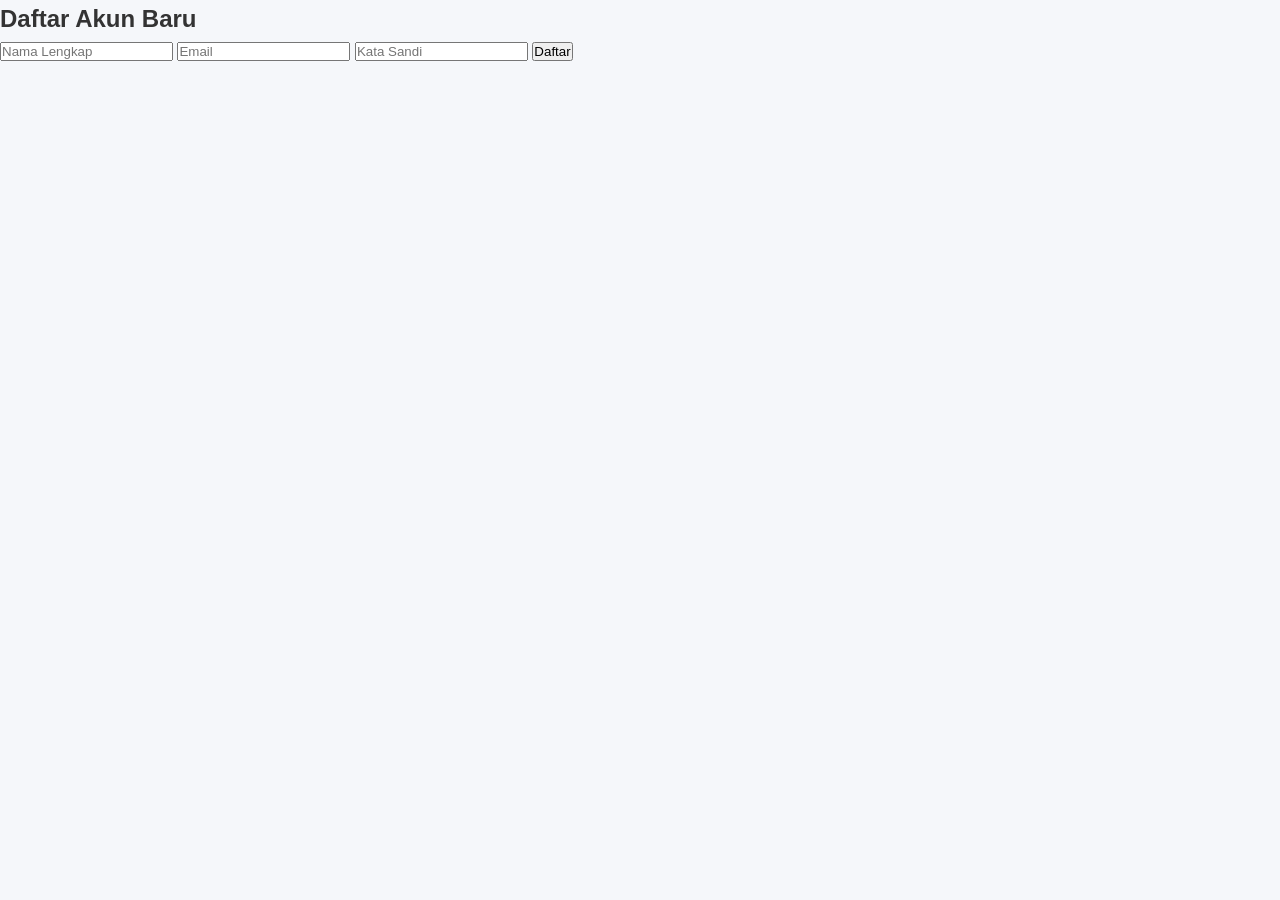
<file: daftar.html>
<!DOCTYPE html>
<html lang="id">
<head>
  <meta charset="UTF-8" />
  <title>Daftar - Prima+</title>
  <link rel="stylesheet" href="style.css" />
</head>
<body>
  <!-- Header -->
  <!-- Masukkan kode header di atas di sini -->
  <main class="form-page">
    <h2>Daftar Akun Baru</h2>
    <form action="#" method="POST">
      <input type="text" placeholder="Nama Lengkap" required />
      <input type="email" placeholder="Email" required />
      <input type="password" placeholder="Kata Sandi" required />
      <button type="submit">Daftar</button>
    </form>
  </main>
</body>
</html>
</file>
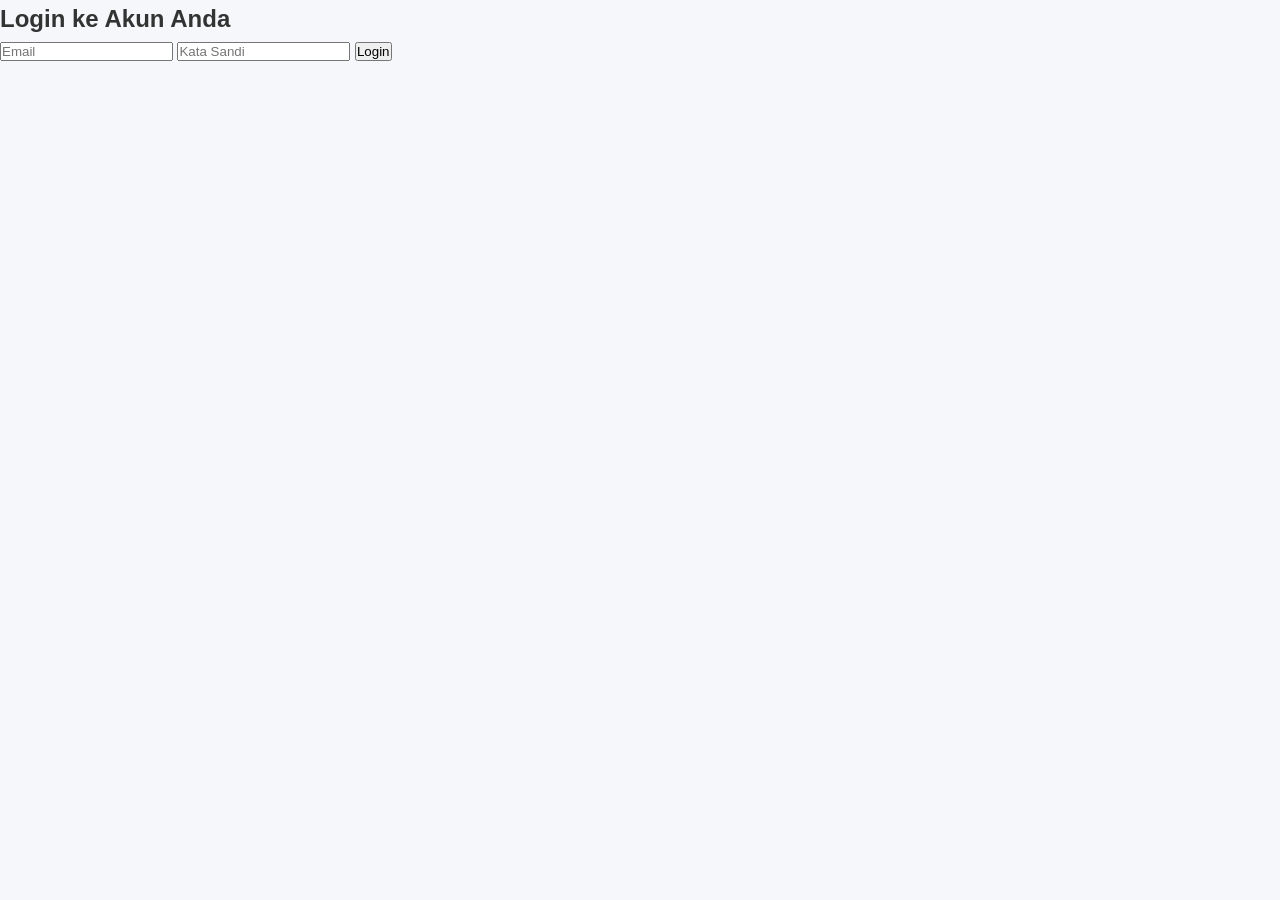
<file: login.html>
<!DOCTYPE html>
<html lang="id">
<head>
  <meta charset="UTF-8" />
  <title>Login - Prima+</title>
  <link rel="stylesheet" href="style.css" />
</head>
<body>
  <!-- Header -->
  <!-- Masukkan kode header di atas di sini -->
  <main class="form-page">
    <h2>Login ke Akun Anda</h2>
    <form action="#" method="POST">
      <input type="email" placeholder="Email" required />
      <input type="password" placeholder="Kata Sandi" required />
      <button type="submit">Login</button>
    </form>
  </main>
</body>
</html>
</file>
<file: style.css>
* {
  margin: 0;
  padding: 0;
  box-sizing: border-box;
}

body {
  font-family: Arial, sans-serif;
  line-height: 1.6;
  background-color: #f5f7fa;
  color: #333;
}

header {
  position: sticky;
  top: 0;
  z-index: 1000;
  display: flex;
  justify-content: space-between;
  align-items: center;
  background: linear-gradient(to right, #1e3a8a, #f1c40f);
  padding: 10px 20px;
  color: white;
}

.logo {
  display: flex;
  align-items: center;
  gap: 8px;
}

.logo img {
  height: 30px;
}

.navbar a {
  margin: 0 10px;
  color: white;
  text-decoration: none;
}

.auth button {
  margin-left: 10px;
  padding: 5px 10px;
  border: none;
  background: white;
  color: #1e3a8a;
  border-radius: 4px;
  cursor: pointer;
}

.hero {
  text-align: center;
  padding: 30px 5px;
  background: linear-gradient(to right, #4d94ff, #f1c40f);
  color: white;
}

.hero h1 {
  font-size: 32px;
  margin-bottom: 10px;
}

.hero .btn {
  display: inline-block;
  margin-top: 15px;
  padding: 10px 20px;
  background-color: white;
  color: #1e3a8a;
  border-radius: 5px;
  text-decoration: none;
  font-weight: bold;
}

.features {
  display: flex;
  flex-wrap: wrap;
  justify-content: center;
  gap: 15px;
  padding: 10px 30px;
  background: #f0f2f5;
}

.features .card {
  background: #e9ecef;
  padding: 10px;
  border-radius: 8px;
  width: 350px;
  text-align: center;
}

.mentors {
  background: #f4f8fb;
  padding: 40px 60px;
  text-align: center;
}

.slider-wrapper {
  overflow: hidden;
  width: 100%;
}

.slider {
  display: flex;
  transition: transform 0.5s ease-in-out;
}

.slide {
  flex: 0 0 100%;
  padding: 40px;
  box-sizing: border-box;
  text-align: center;
}

@media (min-width: 768px) {
  .slide {
    flex: 0 0 50%;
  }
}

@media (min-width: 1024px) {
  .slide {
    flex: 0 0 33.33%;
  }
}


footer {
  text-align: center;
  padding: 10px;
  background-color: #1e3a8a;
  color: white;
}

@media (min-width: 768px) {
  .slide {
    min-width: 50%;
  }
}

@media (min-width: 1024px) {
  .slide {
    min-width: 33.33%;
  }
}
</file>
